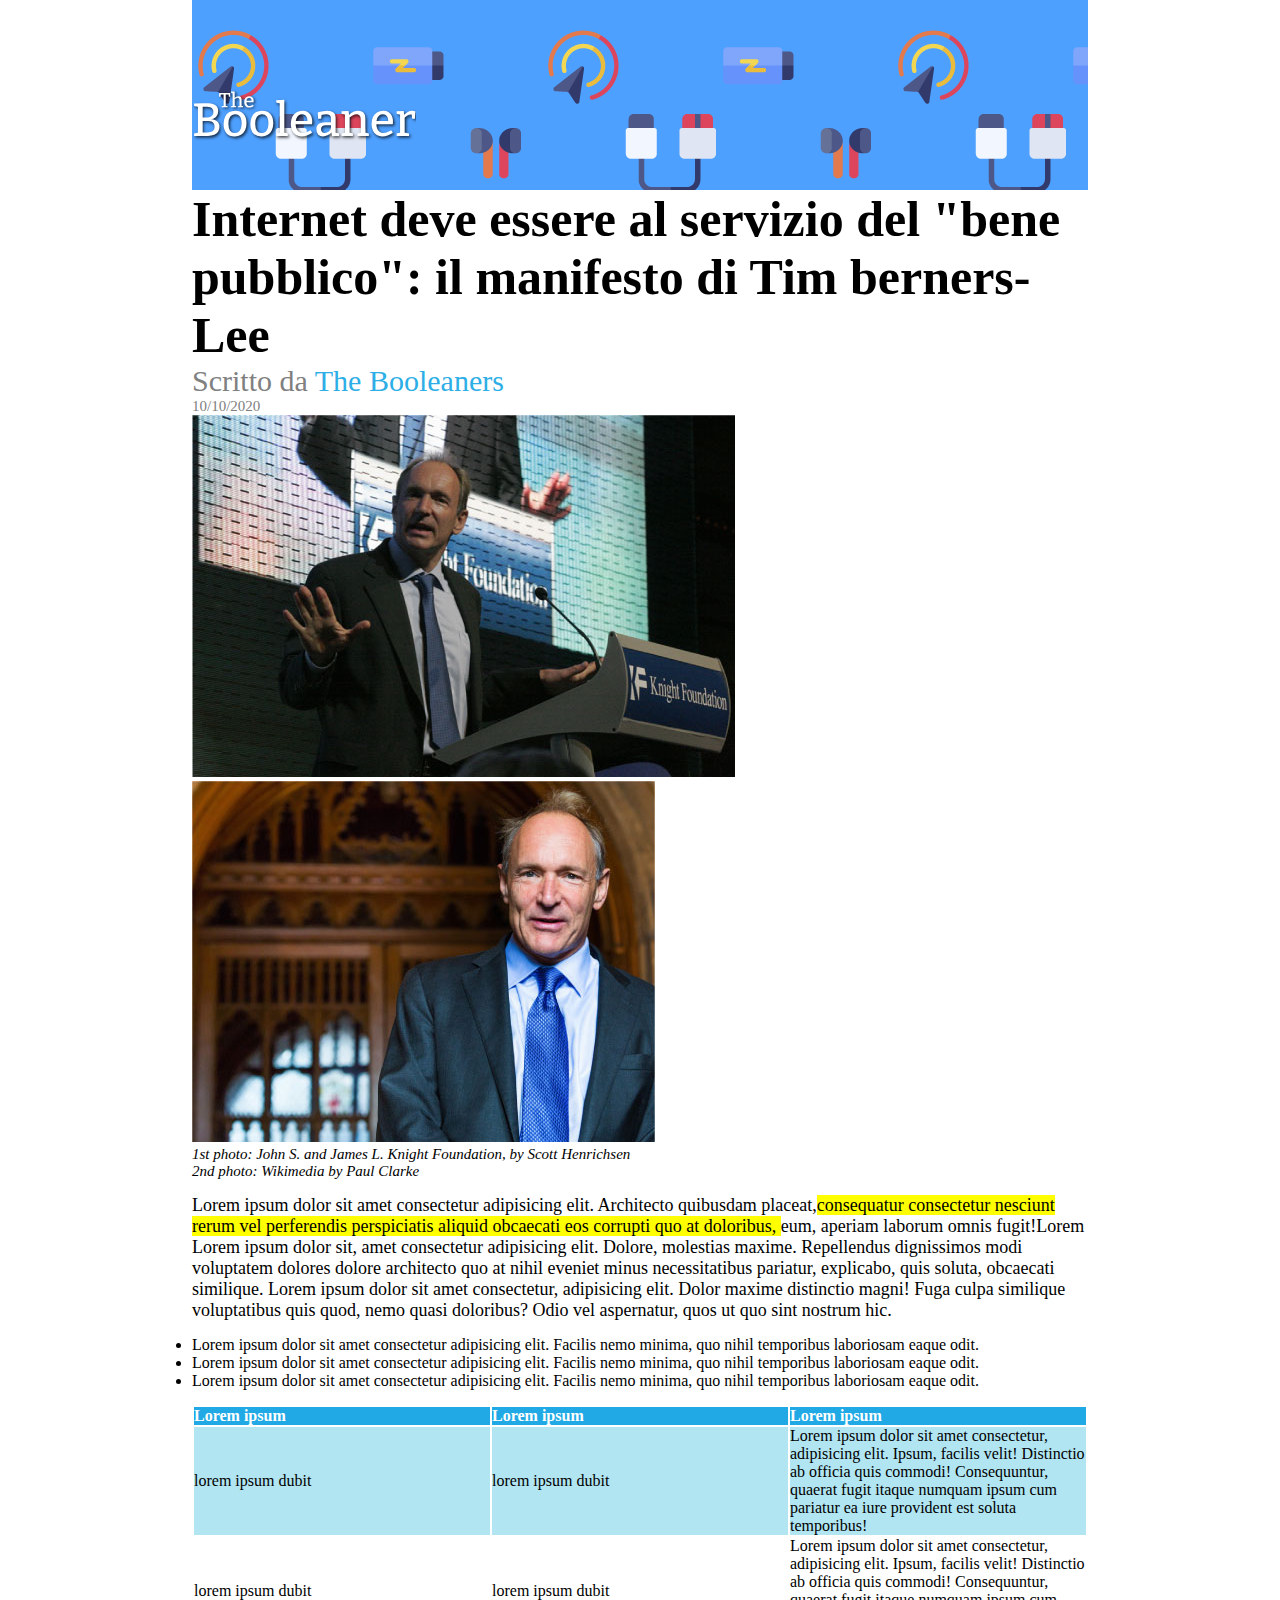
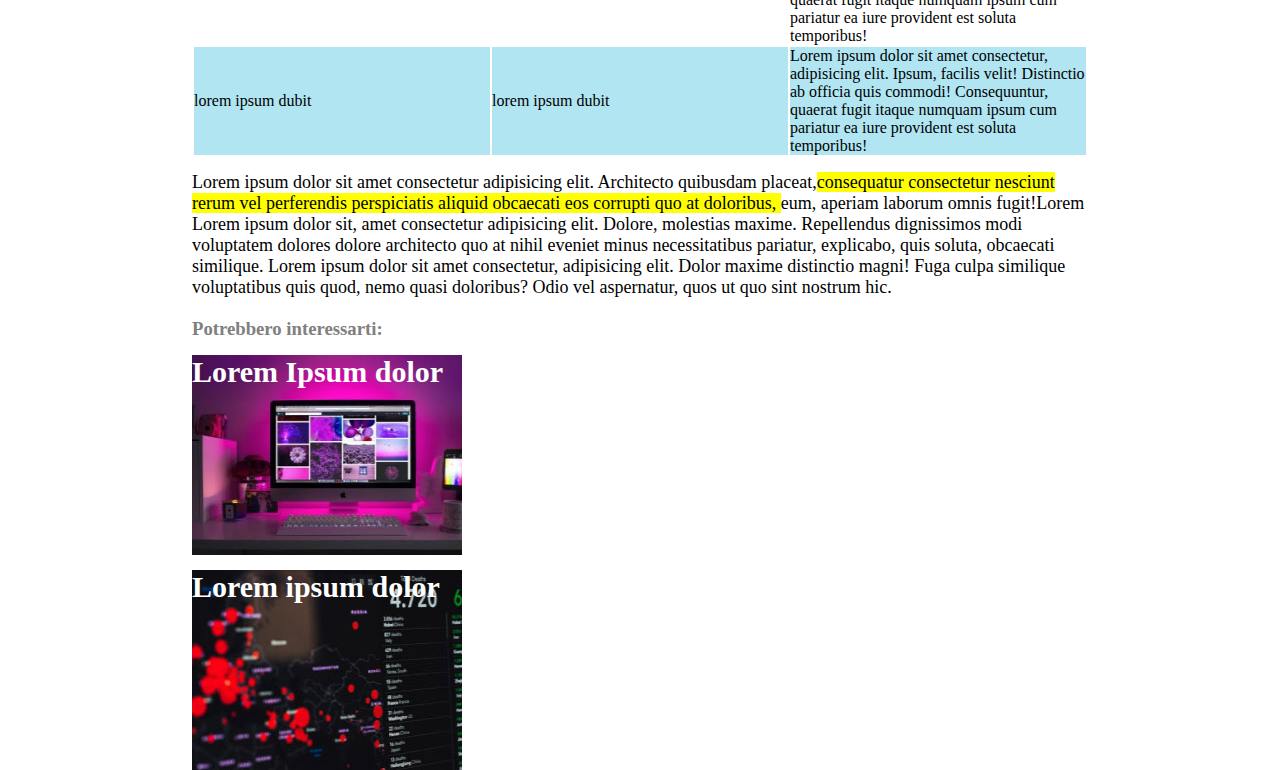
<file: index.html>
<!DOCTYPE html>
<html lang="en">
<head>
    <meta charset="UTF-8">
    <meta http-equiv="X-UA-Compatible" content="IE=edge">
    <meta name="viewport" content="width=device-width, initial-scale=1.0">
    <title>The Booleaner</title>
    <link rel="stylesheet" href="css/style.css">
</head>
<body>
    <!--HEADER-->
    <header>
        <div class="contenitore">
            <div id="sfondo">
                <img id="logo" src="img/logo.svg" alt="Logo Booleaner">
            </div>
        </div>
    </header>
    <!-- FINE HEADER-->
    <!--MAIN-->
    <main>
        <div class="contenitore">
            <h1>Internet deve essere al servizio del "bene pubblico": il manifesto di Tim berners-Lee</h1>
            <div class="autore">Scritto da <span id="booleaner">The Booleaners</span></div>
            <div id="data">10/10/2020</div>
            <div>
                <img id="tim1" src="img/tim-1.jpg" alt="Tim 1">
                <img id="tim2" src="img/tim-2.jpg" alt="Tim 2">
                <div class="fonte">1st photo: John S. and James L. Knight Foundation, by Scott Henrichsen</div>
                <div class="fonte">2nd photo: Wikimedia by Paul Clarke</div>
            </div>
            <p>Lorem ipsum dolor sit amet consectetur adipisicing elit. Architecto quibusdam placeat,<span class="evidenziatore">consequatur consectetur nesciunt rerum vel perferendis perspiciatis aliquid obcaecati eos corrupti quo at doloribus, </span> eum, aperiam laborum omnis fugit!Lorem Lorem ipsum dolor sit, amet consectetur adipisicing elit. Dolore, molestias maxime. Repellendus dignissimos modi voluptatem dolores dolore architecto quo at nihil eveniet minus necessitatibus pariatur, explicabo, quis soluta, obcaecati similique. Lorem ipsum dolor sit amet consectetur, adipisicing elit. Dolor maxime distinctio magni! Fuga culpa similique voluptatibus quis quod, nemo quasi doloribus? Odio vel aspernatur, quos ut quo sint nostrum hic.</p>
            <ul>
                <li>Lorem ipsum dolor sit amet consectetur adipisicing elit. Facilis nemo minima, quo nihil temporibus laboriosam eaque odit.</li>
                <li>Lorem ipsum dolor sit amet consectetur adipisicing elit. Facilis nemo minima, quo nihil temporibus laboriosam eaque odit.</li>
                <li>Lorem ipsum dolor sit amet consectetur adipisicing elit. Facilis nemo minima, quo nihil temporibus laboriosam eaque odit.</li>

            </ul>
            <table id="tabella">
                <tr>
                    <th>Lorem ipsum</th>
                    <th>Lorem ipsum</th>
                    <th>Lorem ipsum</th>
                </tr>   
                <tr class="tsfondo">
                    <td>lorem ipsum dubit</td>
                    <td>lorem ipsum dubit</td>
                    <td>Lorem ipsum dolor sit amet consectetur, adipisicing elit. Ipsum, facilis velit! Distinctio ab officia quis commodi! Consequuntur, quaerat fugit itaque numquam ipsum cum pariatur ea iure provident est soluta temporibus!</td>

                </tr>  
                <tr>
                    <td>lorem ipsum dubit</td>
                    <td>lorem ipsum dubit</td>
                    <td>Lorem ipsum dolor sit amet consectetur, adipisicing elit. Ipsum, facilis velit! Distinctio ab officia quis commodi! Consequuntur, quaerat fugit itaque numquam ipsum cum pariatur ea iure provident est soluta temporibus!</td>

                </tr>  
                <tr class="tsfondo">
                    <td>lorem ipsum dubit</td>
                    <td>lorem ipsum dubit</td>
                    <td>Lorem ipsum dolor sit amet consectetur, adipisicing elit. Ipsum, facilis velit! Distinctio ab officia quis commodi! Consequuntur, quaerat fugit itaque numquam ipsum cum pariatur ea iure provident est soluta temporibus!</td>

                </tr>          

            </table>
            <p>Lorem ipsum dolor sit amet consectetur adipisicing elit. Architecto quibusdam placeat,<span class="evidenziatore">consequatur consectetur nesciunt rerum vel perferendis perspiciatis aliquid obcaecati eos corrupti quo at doloribus, </span> eum, aperiam laborum omnis fugit!Lorem Lorem ipsum dolor sit, amet consectetur adipisicing elit. Dolore, molestias maxime. Repellendus dignissimos modi voluptatem dolores dolore architecto quo at nihil eveniet minus necessitatibus pariatur, explicabo, quis soluta, obcaecati similique. Lorem ipsum dolor sit amet consectetur, adipisicing elit. Dolor maxime distinctio magni! Fuga culpa similique voluptatibus quis quod, nemo quasi doloribus? Odio vel aspernatur, quos ut quo sint nostrum hic.</p>
            
        </div>
    </main>
    <!--FINE MAIN-->
    <!--FOOTER-->
    <footer>
    <div class="contenitore">
        <h3>Potrebbero interessarti: </h3>
        <div id="fimmagini1">
            Lorem Ipsum dolor
        </div>
        <div id="fimmagini2">
            Lorem ipsum dolor
        </div>
            

        </div>
    </footer>
    <!--FINE FOOTER-->





</body>
</html>



<!-- 
    
    <div id="autore">Scritto da <span id="booleaner">The booleaner</span></div>
    <span>il 10/10/2020</span>

     <div class="immagini">
         <img class="tim"  src="img/tim-1.jpg" alt="Tim 1">
         <img class="tim" src="img/tim-2.jpg" alt="Tim 2">
         <span> </span>
     </div>
 git config --global user.email "tgiannotta92@gmail.com"
</file>
<file: css/style.css>
/* RESET */
* {
    margin: 0;
    padding: 0;
    box-sizing: border-box;
}
/*COMMON*/
.contenitore{
    width: 70%;
    margin: auto;

}
/*HEADER*/
#sfondo{
    background-image: url(../img/pattern.png);
    background-color: #4ea0ff;   
    height: 190px;
}
#logo{
    width: 25%;
    margin-top: 90px;
}
h1{
    font-size: 50px;
}

.autore{
    font-size: 30px;
    color: #808080;
}
#data{
    font-size: 15px;
    color: #808080;
}
#booleaner{
    color: #2daee6; 
}

.fonte{
    font-size: 15px;
    font-style: italic;
}
p{
    font-size: 18px;
    font-family: 'Times New Roman', Times, serif;
    margin-top: 15px;
}
.evidenziatore{
    background-color: yellow;
}
ul{
    margin-top: 15px;
}
th{
    background-color: #20a9e5;
    color: white;
    width: 30%;
    text-align: left;
}
#tabella{
   margin-top: 15px;
}
.tsfondo{
    background-color: #b1e5f2;
}
/*FOOTER*/

footer{
    margin-top: 20px;
}
h3{
    margin-bottom: 15px;
    color: #808080;
}
#fimmagini1{
    background-image: url(../img/monitor.jpg);
    background-color: green;
    color: white;
    width: 30.1%;
    height: 200px;
    font-size: 30px;
    font-weight: bolder;
    
}
#fimmagini2{
    background-image: url(../img/graph.jpg);
    color: white;
    width: 30.1%;
    height: 200px;
    margin-top: 15px;
    font-size: 30px;
    font-weight: bolder;
}
</file>
